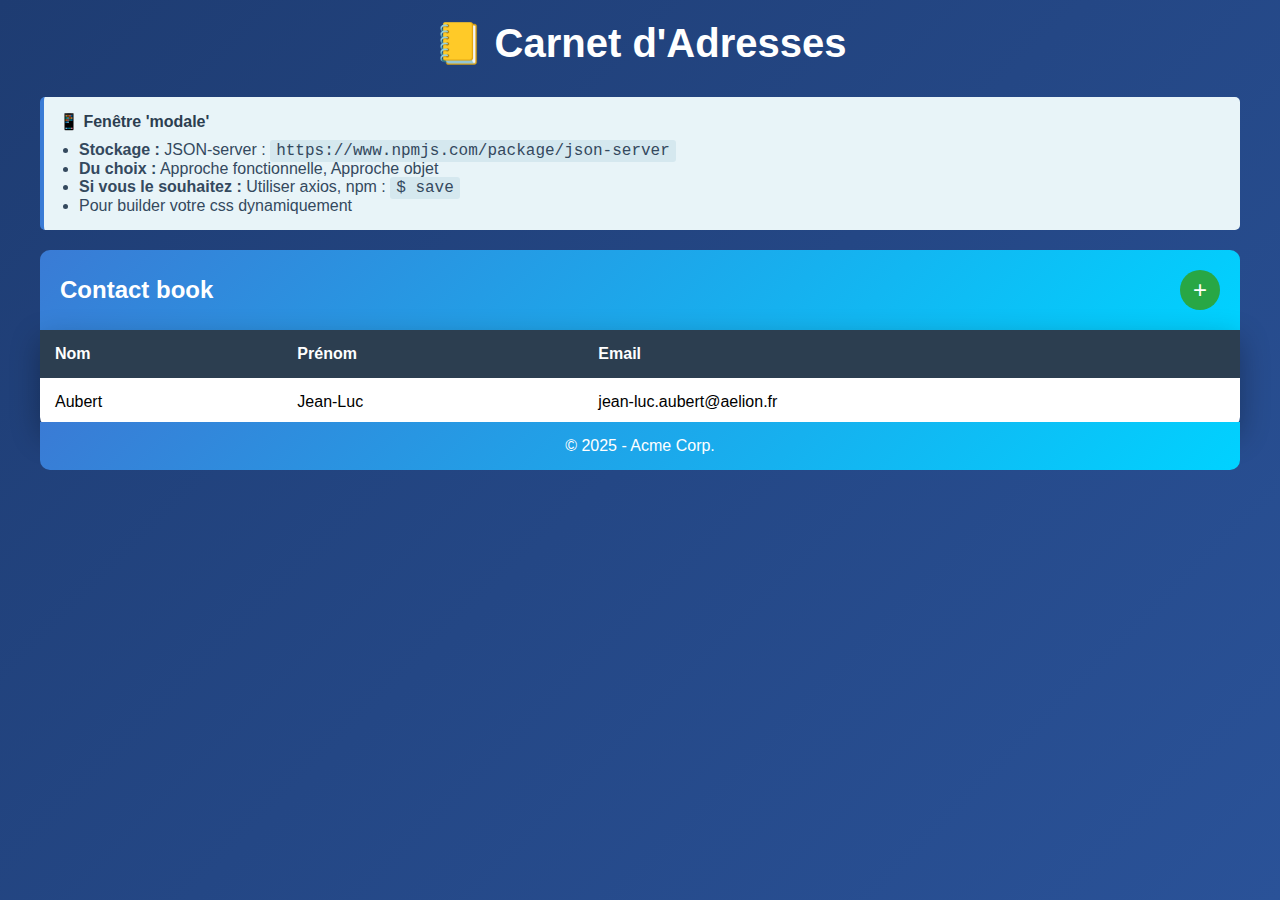
<file: index2.html>
<!DOCTYPE html>
<html lang="fr">
<head>
    <meta charset="UTF-8">
    <meta name="viewport" content="width=device-width, initial-scale=1.0">
    <title>Contact Book - Responsive</title>
    <style>
        * {
            margin: 0;
            padding: 0;
            box-sizing: border-box;
        }

        body {
            font-family: 'Segoe UI', Tahoma, Geneva, Verdana, sans-serif;
            background: linear-gradient(135deg, #1e3c72 0%, #2a5298 100%);
            min-height: 100vh;
            padding: 20px;
        }

        .container {
            max-width: 1200px;
            margin: 0 auto;
        }

        h1 {
            text-align: center;
            color: white;
            margin-bottom: 30px;
            font-size: 2.5rem;
        }

        /* En-tête avec bouton + */
        .header-section {
            background: linear-gradient(135deg, #3a7bd5, #00d2ff);
            padding: 20px;
            border-radius: 10px 10px 0 0;
            display: flex;
            justify-content: space-between;
            align-items: center;
        }

        .header-section h2 {
            color: white;
            font-size: 1.5rem;
        }

        .btn-add {
            background: #28a745;
            color: white;
            border: none;
            width: 40px;
            height: 40px;
            border-radius: 50%;
            font-size: 24px;
            cursor: pointer;
            transition: transform 0.2s;
        }

        .btn-add:hover {
            transform: scale(1.1);
            background: #218838;
        }

        /* Table responsive */
        .table-container {
            background: white;
            border-radius: 0 0 10px 10px;
            overflow: hidden;
            box-shadow: 0 10px 30px rgba(0, 0, 0, 0.3);
        }

        table {
            width: 100%;
            border-collapse: collapse;
        }

        thead {
            background: #2c3e50;
            color: white;
        }

        th, td {
            padding: 15px;
            text-align: left;
        }

        tbody tr {
            border-bottom: 1px solid #ecf0f1;
            transition: background 0.2s;
        }

        tbody tr:hover {
            background: #f8f9fa;
        }

        /* Footer */
        footer {
            background: linear-gradient(135deg, #3a7bd5, #00d2ff);
            padding: 15px;
            border-radius: 0 0 10px 10px;
            color: white;
            text-align: center;
            margin-top: -5px;
        }

        /* Modale */
        .modal {
            display: none;
            position: fixed;
            top: 0;
            left: 0;
            width: 100%;
            height: 100%;
            background: rgba(0, 0, 0, 0.7);
            z-index: 1000;
            justify-content: center;
            align-items: center;
        }

        .modal.active {
            display: flex;
        }

        .modal-content {
            background: white;
            padding: 30px;
            border-radius: 15px;
            width: 90%;
            max-width: 500px;
            position: relative;
            animation: slideDown 0.3s ease;
        }

        @keyframes slideDown {
            from {
                transform: translateY(-50px);
                opacity: 0;
            }
            to {
                transform: translateY(0);
                opacity: 1;
            }
        }

        .modal-header {
            display: flex;
            justify-content: space-between;
            align-items: center;
            margin-bottom: 20px;
        }

        .modal-header h3 {
            color: #2c3e50;
        }

        .btn-close {
            background: none;
            border: none;
            font-size: 28px;
            cursor: pointer;
            color: #7f8c8d;
            line-height: 1;
        }

        .btn-close:hover {
            color: #e74c3c;
        }

        .form-group {
            margin-bottom: 20px;
        }

        .form-group label {
            display: block;
            margin-bottom: 8px;
            color: #2c3e50;
            font-weight: 600;
        }

        .form-group input {
            width: 100%;
            padding: 12px;
            border: 2px solid #ecf0f1;
            border-radius: 8px;
            font-size: 14px;
            transition: border 0.3s;
        }

        .form-group input:focus {
            outline: none;
            border-color: #3a7bd5;
        }

        .btn-validate {
            width: 100%;
            padding: 15px;
            background: #28a745;
            color: white;
            border: none;
            border-radius: 8px;
            font-size: 16px;
            font-weight: 600;
            cursor: pointer;
            transition: background 0.3s;
        }

        .btn-validate:hover {
            background: #218838;
        }

        /* Responsive Design */
        @media (max-width: 768px) {
            h1 {
                font-size: 1.8rem;
            }

            table {
                font-size: 14px;
            }

            th, td {
                padding: 10px 8px;
            }

            .header-section h2 {
                font-size: 1.2rem;
            }

            .modal-content {
                padding: 20px;
            }
        }

        @media (max-width: 480px) {
            /* Table en mode mobile - approche objet */
            table, thead, tbody, th, td, tr {
                display: block;
            }

            thead tr {
                display: none;
            }

            tbody tr {
                margin-bottom: 15px;
                border: 1px solid #ddd;
                border-radius: 8px;
                padding: 10px;
            }

            td {
                text-align: right;
                padding-left: 50%;
                position: relative;
            }

            td:before {
                content: attr(data-label);
                position: absolute;
                left: 10px;
                font-weight: bold;
                color: #2c3e50;
            }
        }

        /* Note informative */
        .info-note {
            background: #e8f4f8;
            border-left: 4px solid #3a7bd5;
            padding: 15px;
            margin: 20px 0;
            border-radius: 5px;
        }

        .info-note h4 {
            color: #2c3e50;
            margin-bottom: 10px;
        }

        .info-note ul {
            margin-left: 20px;
            color: #34495e;
        }

        .info-note code {
            background: #d5e8ef;
            padding: 2px 6px;
            border-radius: 3px;
            font-family: 'Courier New', monospace;
        }
    </style>
</head>
<body>
    <div class="container">
        <h1>📒 Carnet d'Adresses</h1>

        <div class="info-note">
            <h4>📱 Fenêtre 'modale'</h4>
            <ul>
                <li><strong>Stockage :</strong> JSON-server : <code>https://www.npmjs.com/package/json-server</code></li>
                <li><strong>Du choix :</strong> Approche fonctionnelle, Approche objet</li>
                <li><strong>Si vous le souhaitez :</strong> Utiliser axios, npm : <code>$ save</code></li>
                <li>Pour builder votre css dynamiquement</li>
            </ul>
        </div>

        <!-- Section Desktop -->
        <section class="desktop-view">
            <div class="header-section">
                <h2>Contact book</h2>
                <button class="btn-add" onclick="openModal()">+</button>
            </div>

            <div class="table-container">
                <table id="contactTable">
                    <thead>
                        <tr>
                            <th>Nom</th>
                            <th>Prénom</th>
                            <th>Email</th>
                        </tr>
                    </thead>
                    <tbody>
                        <tr>
                            <td data-label="Nom">Aubert</td>
                            <td data-label="Prénom">Jean-Luc</td>
                            <td data-label="Email">jean-luc.aubert@aelion.fr</td>
                        </tr>
                    </tbody>
                </table>
            </div>

            <footer>
                © 2025 - Acme Corp.
            </footer>
        </section>
    </div>

    <!-- Modale -->
    <div class="modal" id="contactModal">
        <div class="modal-content">
            <div class="modal-header">
                <h3>Nouveau Contact</h3>
                <button class="btn-close" onclick="closeModal()">&times;</button>
            </div>
            <form id="contactForm" onsubmit="handleSubmit(event)">
                <div class="form-group">
                    <label for="nom">Nom:</label>
                    <input type="text" id="nom" name="nom" required>
                </div>
                <div class="form-group">
                    <label for="prenom">Prénom:</label>
                    <input type="text" id="prenom" name="prenom" required>
                </div>
                <div class="form-group">
                    <label for="email">Email:</label>
                    <input type="email" id="email" name="email" required>
                </div>
                <div class="form-group">
                    <label for="telephone">Téléphone:</label>
                    <input type="tel" id="telephone" name="telephone">
                </div>
                <button type="submit" class="btn-validate">Valider</button>
            </form>
        </div>
    </div>

    <script>
        // Gestion de la modale
        function openModal() {
            document.getElementById('contactModal').classList.add('active');
        }

        function closeModal() {
            document.getElementById('contactModal').classList.remove('active');
            document.getElementById('contactForm').reset();
        }

        // Fermeture au clic en dehors de la modale
        document.getElementById('contactModal').addEventListener('click', function(e) {
            if (e.target === this) {
                closeModal();
            }
        });

        // Gestion du formulaire
        function handleSubmit(event) {
            event.preventDefault();
            
            const formData = {
                nom: document.getElementById('nom').value,
                prenom: document.getElementById('prenom').value,
                email: document.getElementById('email').value,
                telephone: document.getElementById('telephone').value
            };

            // Ajout dans le tableau
            addContactToTable(formData);
            
            // Fermeture de la modale
            closeModal();
            
            // Ici vous pourriez ajouter l'envoi vers JSON-server
            console.log('Contact ajouté:', formData);
        }

        function addContactToTable(contact) {
            const tbody = document.querySelector('#contactTable tbody');
            const row = tbody.insertRow();
            
            row.innerHTML = `
                <td data-label="Nom">${contact.nom}</td>
                <td data-label="Prénom">${contact.prenom}</td>
                <td data-label="Email">${contact.email}</td>
            `;
        }

        // Exemple d'approche objet (alternative)
        class ContactBook {
            constructor() {
                this.contacts = [];
            }

            addContact(contact) {
                this.contacts.push(contact);
                this.render();
            }

            render() {
                // Logique de rendu du tableau
            }

            // Méthodes pour JSON-server
            async saveToServer(contact) {
                // Utilisation de fetch ou axios
                // const response = await axios.post('http://localhost:3000/contacts', contact);
            }
        }
    </script>
</body>
</html>
</file>
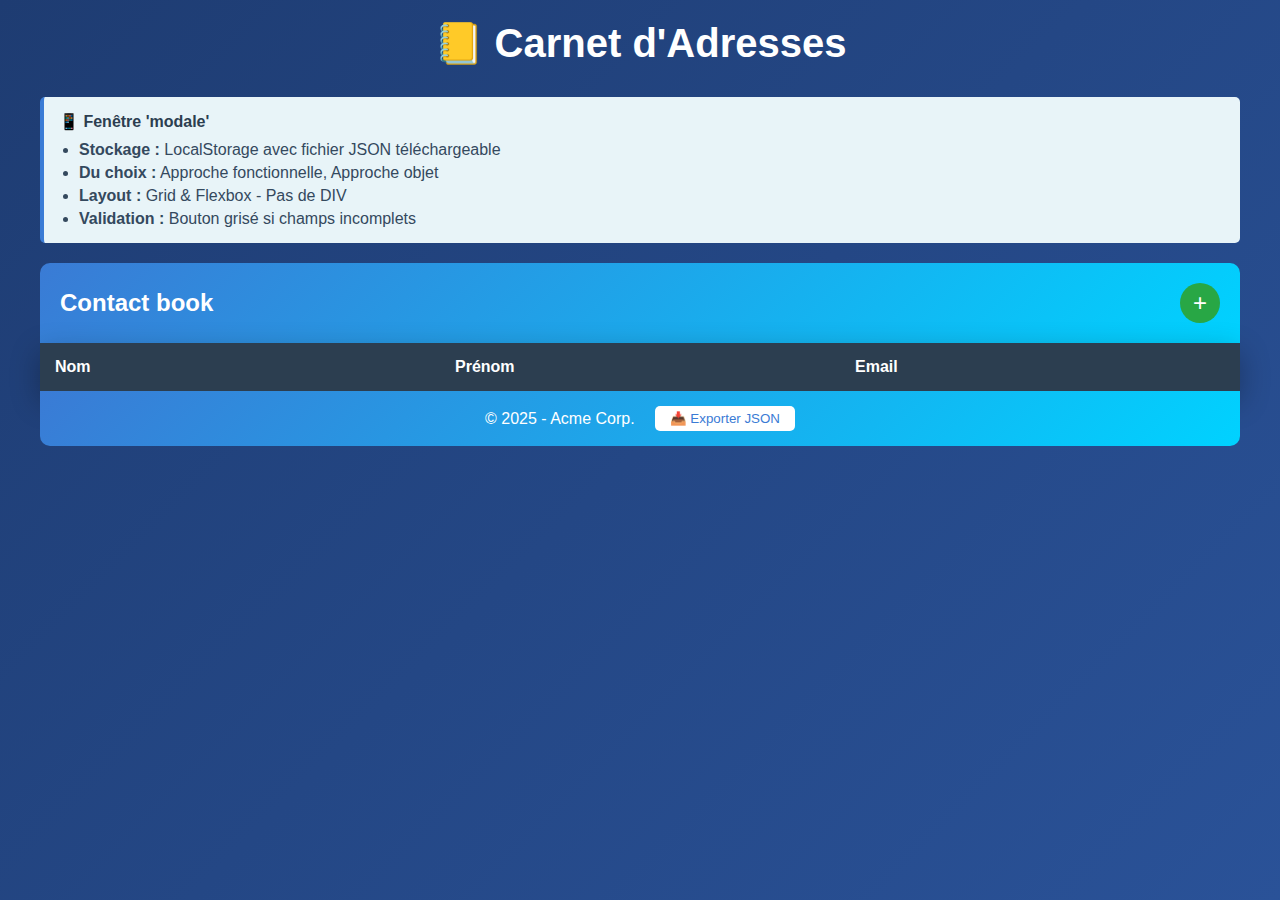
<file: index3.html>
<!DOCTYPE html>
<html lang="fr">
<head>
    <meta charset="UTF-8">
    <meta name="viewport" content="width=device-width, initial-scale=1.0">
    <title>Contact Book - Grid & Flexbox</title>
    <style>
        * {
            margin: 0;
            padding: 0;
            box-sizing: border-box;
        }

        body {
            font-family: 'Segoe UI', Tahoma, Geneva, Verdana, sans-serif;
            background: linear-gradient(135deg, #1e3c72 0%, #2a5298 100%);
            min-height: 100vh;
            padding: 20px;
            display: flex;
            flex-direction: column;
            align-items: center;
        }

        main {
            width: 100%;
            max-width: 1200px;
            display: grid;
            grid-template-rows: auto auto 1fr auto;
            gap: 0;
        }

        h1 {
            text-align: center;
            color: white;
            margin-bottom: 30px;
            font-size: 2.5rem;
            grid-column: 1;
        }

        /* Info note avec flexbox */
        .info-note {
            background: #e8f4f8;
            border-left: 4px solid #3a7bd5;
            padding: 15px;
            margin-bottom: 20px;
            border-radius: 5px;
            display: flex;
            flex-direction: column;
            gap: 10px;
        }

        .info-note h4 {
            color: #2c3e50;
        }

        .info-note ul {
            margin-left: 20px;
            color: #34495e;
            display: flex;
            flex-direction: column;
            gap: 5px;
        }

        .info-note code {
            background: #d5e8ef;
            padding: 2px 6px;
            border-radius: 3px;
            font-family: 'Courier New', monospace;
        }

        /* Header avec flexbox */
        header {
            background: linear-gradient(135deg, #3a7bd5, #00d2ff);
            padding: 20px;
            border-radius: 10px 10px 0 0;
            display: flex;
            justify-content: space-between;
            align-items: center;
        }

        header h2 {
            color: white;
            font-size: 1.5rem;
        }

        .btn-add {
            background: #28a745;
            color: white;
            border: none;
            width: 40px;
            height: 40px;
            border-radius: 50%;
            font-size: 24px;
            cursor: pointer;
            transition: transform 0.2s;
            display: flex;
            align-items: center;
            justify-content: center;
        }

        .btn-add:hover {
            transform: scale(1.1);
            background: #218838;
        }

        /* Table avec grid */
        section {
            background: white;
            overflow: hidden;
            box-shadow: 0 10px 30px rgba(0, 0, 0, 0.3);
        }

        table {
            width: 100%;
            border-collapse: collapse;
            display: grid;
            grid-template-columns: 1fr;
        }

        thead {
            background: #2c3e50;
            color: white;
            display: grid;
        }

        thead tr {
            display: grid;
            grid-template-columns: repeat(3, 1fr);
        }

        tbody {
            display: grid;
        }

        tbody tr {
            display: grid;
            grid-template-columns: repeat(3, 1fr);
            border-bottom: 1px solid #ecf0f1;
            transition: background 0.2s;
        }

        tbody tr:hover {
            background: #f8f9fa;
        }

        th, td {
            padding: 15px;
            text-align: left;
            display: flex;
            align-items: center;
        }

        /* Footer avec flexbox */
        footer {
            background: linear-gradient(135deg, #3a7bd5, #00d2ff);
            padding: 15px;
            border-radius: 0 0 10px 10px;
            color: white;
            text-align: center;
            display: flex;
            justify-content: center;
            align-items: center;
        }

        /* Modale avec flexbox */
        .modal {
            display: none;
            position: fixed;
            top: 0;
            left: 0;
            width: 100%;
            height: 100%;
            background: rgba(0, 0, 0, 0.7);
            z-index: 1000;
        }

        .modal.active {
            display: flex;
            justify-content: center;
            align-items: center;
        }

        .modal-content {
            background: white;
            padding: 30px;
            border-radius: 15px;
            width: 90%;
            max-width: 500px;
            animation: slideDown 0.3s ease;
            display: flex;
            flex-direction: column;
            gap: 20px;
        }

        @keyframes slideDown {
            from {
                transform: translateY(-50px);
                opacity: 0;
            }
            to {
                transform: translateY(0);
                opacity: 1;
            }
        }

        .modal-header {
            display: flex;
            justify-content: space-between;
            align-items: center;
        }

        .modal-header h3 {
            color: #2c3e50;
        }

        .btn-close {
            background: none;
            border: none;
            font-size: 28px;
            cursor: pointer;
            color: #7f8c8d;
            line-height: 1;
            display: flex;
            align-items: center;
            justify-content: center;
        }

        .btn-close:hover {
            color: #e74c3c;
        }

        /* Form avec grid */
        form {
            display: grid;
            gap: 20px;
        }

        .form-group {
            display: grid;
            grid-template-rows: auto 1fr;
            gap: 8px;
        }

        .form-group label {
            color: #2c3e50;
            font-weight: 600;
        }

        .form-group input {
            padding: 12px;
            border: 2px solid #ecf0f1;
            border-radius: 8px;
            font-size: 14px;
            transition: border 0.3s;
        }

        .form-group input:focus {
            outline: none;
            border-color: #3a7bd5;
        }

        .btn-validate {
            padding: 15px;
            background: #28a745;
            color: white;
            border: none;
            border-radius: 8px;
            font-size: 16px;
            font-weight: 600;
            cursor: pointer;
            transition: background 0.3s;
            display: flex;
            justify-content: center;
            align-items: center;
        }

        .btn-validate:hover:not(:disabled) {
            background: #218838;
        }

        .btn-validate:disabled {
            background: #95a5a6;
            cursor: not-allowed;
            opacity: 0.6;
        }

        /* Actions avec flexbox */
        .actions {
            display: flex;
            gap: 10px;
            justify-content: center;
        }

        .btn-delete {
            background: #e74c3c;
            color: white;
            border: none;
            padding: 5px 10px;
            border-radius: 5px;
            cursor: pointer;
            font-size: 12px;
            transition: background 0.3s;
        }

        .btn-delete:hover {
            background: #c0392b;
        }

        /* Responsive Design */
        @media (max-width: 768px) {
            h1 {
                font-size: 1.8rem;
            }

            thead tr,
            tbody tr {
                grid-template-columns: repeat(3, 1fr);
                font-size: 14px;
            }

            th, td {
                padding: 10px 8px;
            }

            header h2 {
                font-size: 1.2rem;
            }

            .modal-content {
                padding: 20px;
            }
        }

        @media (max-width: 480px) {
            thead {
                display: none;
            }

            tbody tr {
                grid-template-columns: 1fr;
                margin-bottom: 15px;
                border: 1px solid #ddd;
                border-radius: 8px;
                padding: 10px;
                gap: 10px;
            }

            td {
                padding-left: 0;
                display: grid;
                grid-template-columns: 100px 1fr;
                gap: 10px;
            }

            td:before {
                content: attr(data-label);
                font-weight: bold;
                color: #2c3e50;
            }
        }

        /* Status messages */
        .status-message {
            padding: 10px;
            margin: 10px 0;
            border-radius: 5px;
            display: flex;
            align-items: center;
            justify-content: center;
        }

        .status-message.success {
            background: #d4edda;
            color: #155724;
            border: 1px solid #c3e6cb;
        }

        .status-message.error {
            background: #f8d7da;
            color: #721c24;
            border: 1px solid #f5c6cb;
        }
    </style>
</head>
<body>
    <main>
        <h1>📒 Carnet d'Adresses</h1>

        <aside class="info-note">
            <h4>📱 Fenêtre 'modale'</h4>
            <ul>
                <li><strong>Stockage :</strong> LocalStorage avec fichier JSON téléchargeable</li>
                <li><strong>Du choix :</strong> Approche fonctionnelle, Approche objet</li>
                <li><strong>Layout :</strong> Grid & Flexbox - Pas de DIV</li>
                <li><strong>Validation :</strong> Bouton grisé si champs incomplets</li>
            </ul>
        </aside>

        <header>
            <h2>Contact book</h2>
            <button class="btn-add" onclick="openModal()">+</button>
        </header>

        <section>
            <table id="contactTable">
                <thead>
                    <tr>
                        <th>Nom</th>
                        <th>Prénom</th>
                        <th>Email</th>
                    </tr>
                </thead>
                <tbody>
                    <!-- Contacts seront ajoutés ici -->
                </tbody>
            </table>
        </section>

        <footer>
            <span>© 2025 - Acme Corp.</span>
            <button onclick="exportContacts()" style="margin-left: 20px; padding: 5px 15px; background: white; color: #3a7bd5; border: none; border-radius: 5px; cursor: pointer;">📥 Exporter JSON</button>
        </footer>
    </main>

    <!-- Modale -->
    <aside class="modal" id="contactModal">
        <article class="modal-content">
            <header class="modal-header">
                <h3>Nouveau Contact</h3>
                <button class="btn-close" onclick="closeModal()">&times;</button>
            </header>
            <form id="contactForm" onsubmit="handleSubmit(event)">
                <fieldset class="form-group">
                    <label for="nom">Nom:</label>
                    <input type="text" id="nom" name="nom" required>
                </fieldset>
                <fieldset class="form-group">
                    <label for="prenom">Prénom:</label>
                    <input type="text" id="prenom" name="prenom" required>
                </fieldset>
                <fieldset class="form-group">
                    <label for="email">Email:</label>
                    <input type="email" id="email" name="email" required>
                </fieldset>
                <fieldset class="form-group">
                    <label for="telephone">Téléphone:</label>
                    <input type="tel" id="telephone" name="telephone" required>
                </fieldset>
                <button type="submit" class="btn-validate" id="btnValidate" disabled>Valider</button>
            </form>
        </article>
    </aside>

    <script>
        // Classe ContactBook - Approche objet
        class ContactBook {
            constructor() {
                this.contacts = this.loadFromLocalStorage();
                this.render();
            }

            loadFromLocalStorage() {
                const stored = localStorage.getItem('contactBook');
                return stored ? JSON.parse(stored) : [];
            }

            saveToLocalStorage() {
                localStorage.setItem('contactBook', JSON.stringify(this.contacts));
            }

            addContact(contact) {
                contact.id = Date.now();
                this.contacts.push(contact);
                this.saveToLocalStorage();
                this.render();
            }

            deleteContact(id) {
                this.contacts = this.contacts.filter(c => c.id !== id);
                this.saveToLocalStorage();
                this.render();
            }

            render() {
                const tbody = document.querySelector('#contactTable tbody');
                tbody.innerHTML = '';

                this.contacts.forEach(contact => {
                    const row = document.createElement('tr');
                    row.innerHTML = `
                        <td data-label="Nom">${contact.nom}</td>
                        <td data-label="Prénom">${contact.prenom}</td>
                        <td data-label="Email">${contact.email}</td>
                    `;
                    tbody.appendChild(row);
                });
            }

            exportToJSON() {
                const dataStr = JSON.stringify(this.contacts, null, 2);
                const dataBlob = new Blob([dataStr], { type: 'application/json' });
                const url = URL.createObjectURL(dataBlob);
                const link = document.createElement('a');
                link.href = url;
                link.download = `contacts_${new Date().toISOString().split('T')[0]}.json`;
                link.click();
                URL.revokeObjectURL(url);
            }
        }

        // Instance globale
        const contactBook = new ContactBook();

        // Gestion de la modale
        function openModal() {
            document.getElementById('contactModal').classList.add('active');
        }

        function closeModal() {
            document.getElementById('contactModal').classList.remove('active');
            document.getElementById('contactForm').reset();
            validateForm();
        }

        // Fermeture au clic en dehors
        document.getElementById('contactModal').addEventListener('click', function(e) {
            if (e.target === this) {
                closeModal();
            }
        });

        // Validation du formulaire en temps réel
        function validateForm() {
            const nom = document.getElementById('nom').value.trim();
            const prenom = document.getElementById('prenom').value.trim();
            const email = document.getElementById('email').value.trim();
            const telephone = document.getElementById('telephone').value.trim();
            const btnValidate = document.getElementById('btnValidate');

            // Tous les champs doivent être remplis
            const allFilled = nom && prenom && email && telephone;
            btnValidate.disabled = !allFilled;
        }

        // Écouter les changements sur tous les champs
        ['nom', 'prenom', 'email', 'telephone'].forEach(fieldId => {
            document.getElementById(fieldId).addEventListener('input', validateForm);
        });

        // Gestion du formulaire
        function handleSubmit(event) {
            event.preventDefault();
            
            const formData = {
                nom: document.getElementById('nom').value.trim(),
                prenom: document.getElementById('prenom').value.trim(),
                email: document.getElementById('email').value.trim(),
                telephone: document.getElementById('telephone').value.trim()
            };

            contactBook.addContact(formData);
            closeModal();
            
            showMessage('Contact ajouté avec succès!', 'success');
        }

        // Export des contacts
        function exportContacts() {
            contactBook.exportToJSON();
            showMessage('Fichier JSON exporté!', 'success');
        }

        // Affichage des messages
        function showMessage(text, type) {
            const message = document.createElement('aside');
            message.className = `status-message ${type}`;
            message.textContent = text;
            document.querySelector('main').insertBefore(message, document.querySelector('header'));
            
            setTimeout(() => message.remove(), 3000);
        }

        // Import de contacts (optionnel)
        function importContacts() {
            const input = document.createElement('input');
            input.type = 'file';
            input.accept = '.json';
            input.onchange = e => {
                const file = e.target.files[0];
                const reader = new FileReader();
                reader.onload = event => {
                    try {
                        const imported = JSON.parse(event.target.result);
                        localStorage.setItem('contactBook', JSON.stringify(imported));
                        contactBook.contacts = imported;
                        contactBook.render();
                        showMessage('Contacts importés avec succès!', 'success');
                    } catch (error) {
                        showMessage('Erreur lors de l\'import', 'error');
                    }
                };
                reader.readAsText(file);
            };
            input.click();
        }
    </script>
</body>
</html>
</file>
